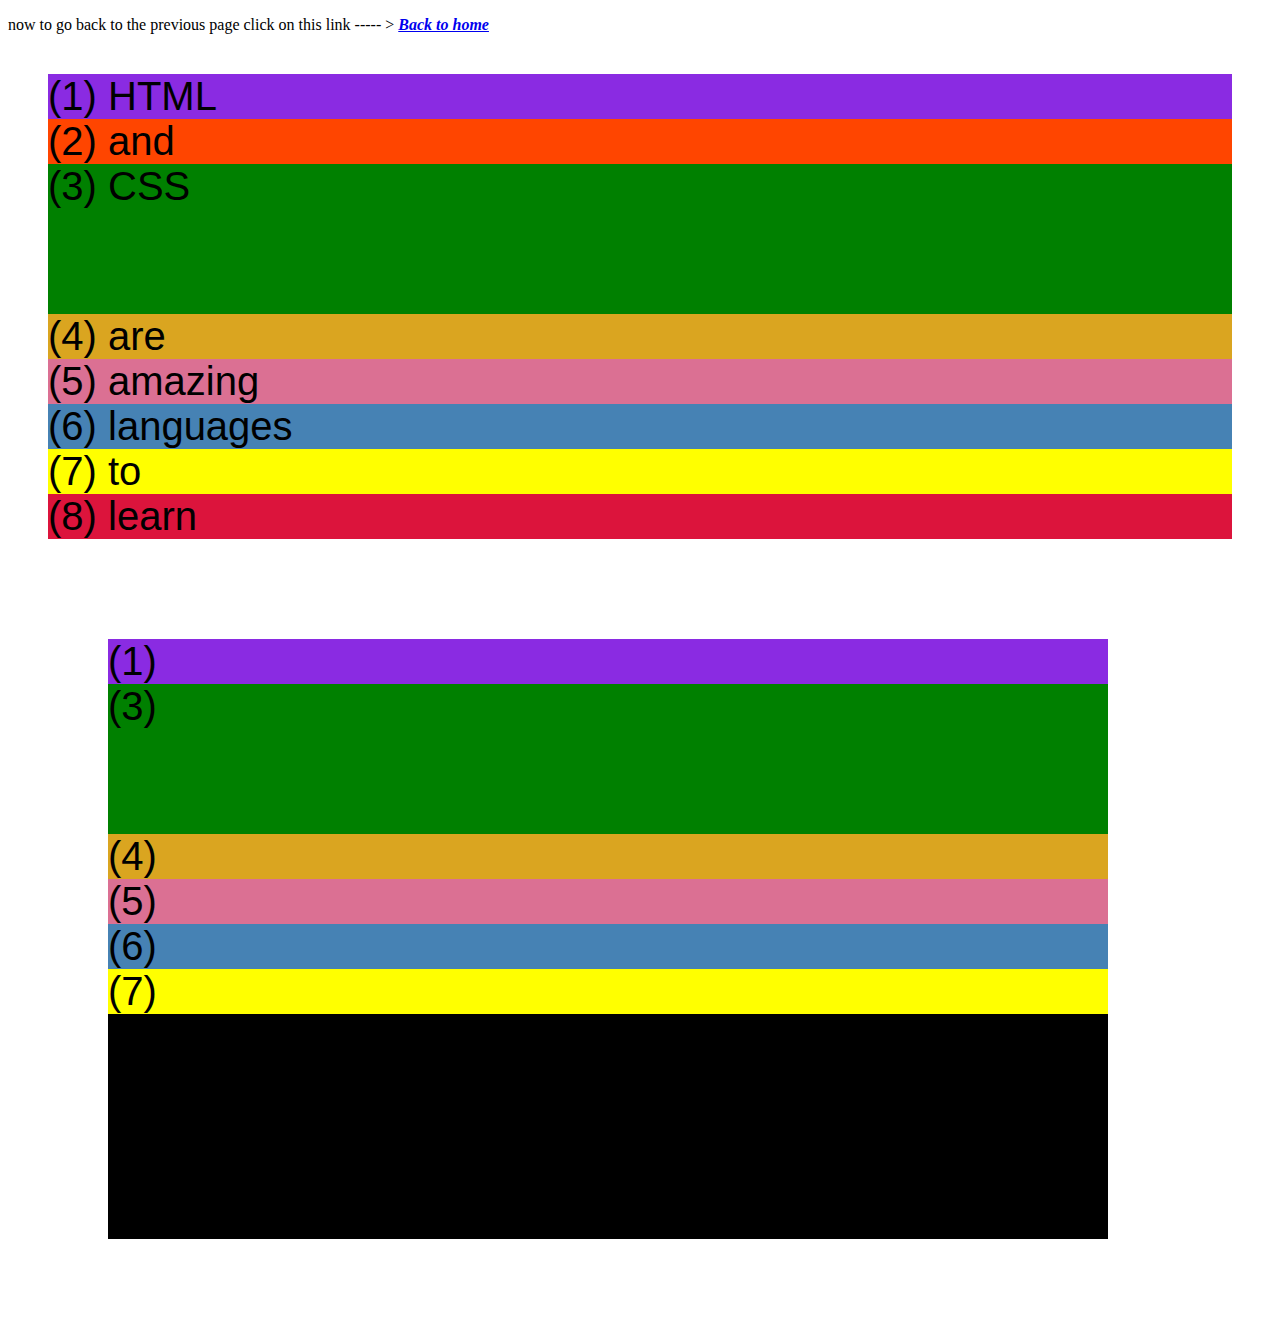
<file: css-grid.html>
<!DOCTYPE html>
<html lang="en">

<head>
  <meta charset="UTF-8" />
  <meta http-equiv="X-UA-Compatible" content="IE=edge" />
  <meta name="viewport" content="width=device-width, initial-scale=1.0" />
  <title>CSS Grid</title>
  <style>
    .el--1 {
      background-color: blueviolet;
    }

    .el--2 {
      background-color: orangered;
    }

    .el--3 {
      background-color: green;
      height: 150px;
    }

    .el--4 {
      background-color: goldenrod;
    }

    .el--5 {
      background-color: palevioletred;
    }

    .el--6 {
      background-color: steelblue;
    }

    .el--7 {
      background-color: yellow;
    }

    .el--8 {
      background-color: crimson;
    }

    .container--1 {
      /* STARTER */
      font-family: sans-serif;
      background-color: #ddd;
      font-size: 40px;
      margin: 40px;

      /* CSS GRID */
    }

    .container--2 {
      /* STARTER */
      font-family: sans-serif;
      background-color: black;
      font-size: 40px;
      margin: 100px;

      width: 1000px;
      height: 600px;

      /* CSS GRID */
    }
  </style>
</head>

<body>

  <p>
    now to go back to the previous page click on this link ----- >
    <a href="index.html">
      <strong><em>Back to home</em></strong>
    </a>
  </p>

  <div class="container--1">
    <div class="el el--1">(1) HTML</div>
    <div class="el el--2">(2) and</div>
    <div class="el el--3">(3) CSS</div>
    <div class="el el--4">(4) are</div>
    <div class="el el--5">(5) amazing</div>
    <div class="el el--6">(6) languages</div>
    <div class="el el--7">(7) to</div>
    <div class="el el--8">(8) learn</div>
  </div>

  <div class="container--2">
    <div class="el el--1">(1)</div>
    <div class="el el--3">(3)</div>
    <div class="el el--4">(4)</div>
    <div class="el el--5">(5)</div>
    <div class="el el--6">(6)</div>
    <div class="el el--7">(7)</div>
  </div>
</body>

</html>
</file>
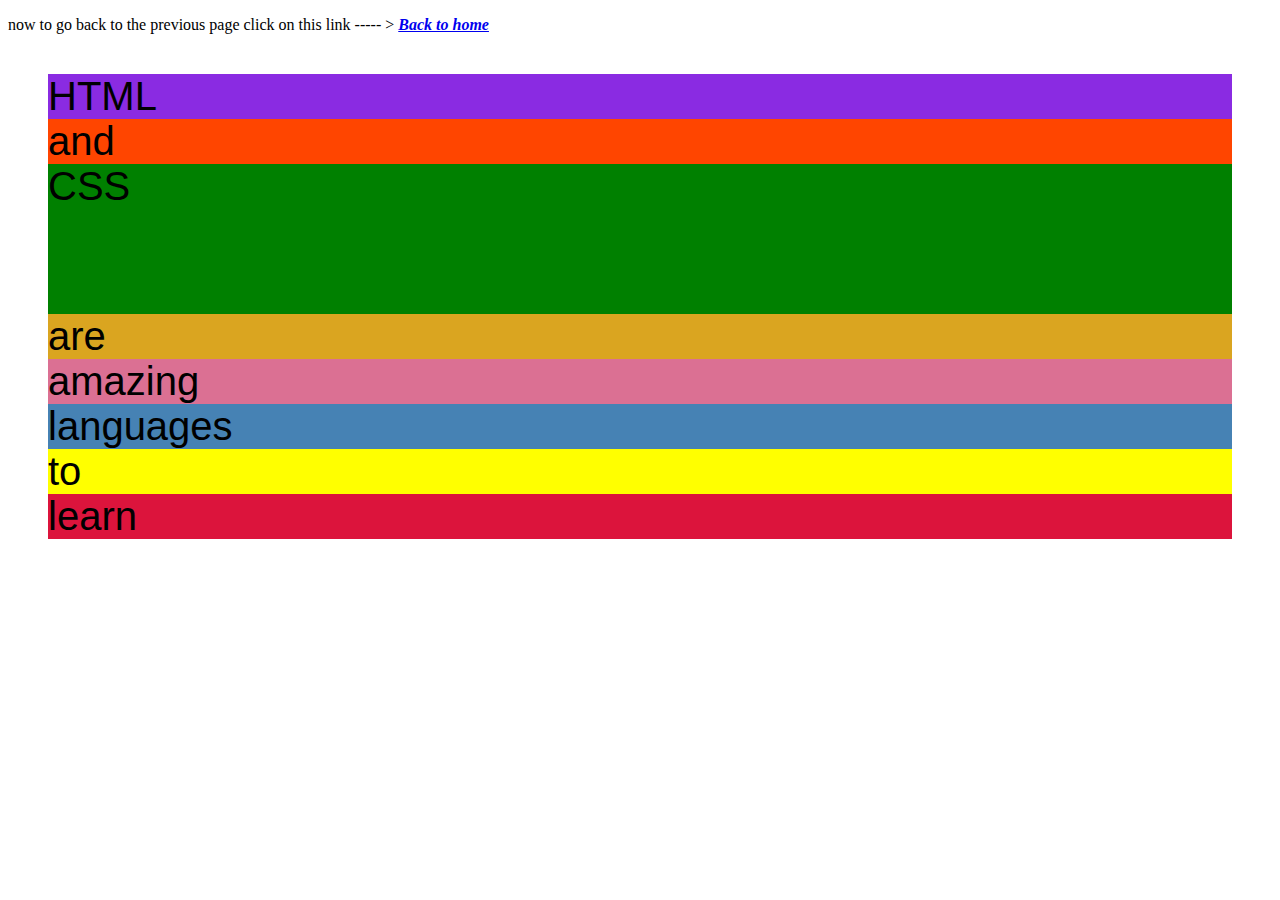
<file: flexbox.html>
<!DOCTYPE html>
<html lang="en">

<head>
  <meta charset="UTF-8" />
  <meta http-equiv="X-UA-Compatible" content="IE=edge" />
  <meta name="viewport" content="width=device-width, initial-scale=1.0" />
  <title>Flexbox</title>
  <style>
    .el--1 {
      background-color: blueviolet;
    }

    .el--2 {
      background-color: orangered;
    }

    .el--3 {
      background-color: green;
      height: 150px;
    }

    .el--4 {
      background-color: goldenrod;
    }

    .el--5 {
      background-color: palevioletred;
    }

    .el--6 {
      background-color: steelblue;
    }

    .el--7 {
      background-color: yellow;
    }

    .el--8 {
      background-color: crimson;
    }

    .container {
      /* STARTER */
      font-family: sans-serif;
      background-color: #ddd;
      font-size: 40px;
      margin: 40px;

      /* FLEXBOX */
    }
  </style>
</head>

<body>
  <p>
    now to go back to the previous page click on this link ----- >
    <a href="index.html">
      <strong><em>Back to home</em></strong>
    </a>
  </p>

  <div class="container">
    <div class="el el--1">HTML</div>
    <div class="el el--2">and</div>
    <div class="el el--3">CSS</div>
    <div class="el el--4">are</div>
    <div class="el el--5">amazing</div>
    <div class="el el--6">languages</div>
    <div class="el el--7">to</div>
    <div class="el el--8">learn</div>
  </div>
</body>

</html>
</file>
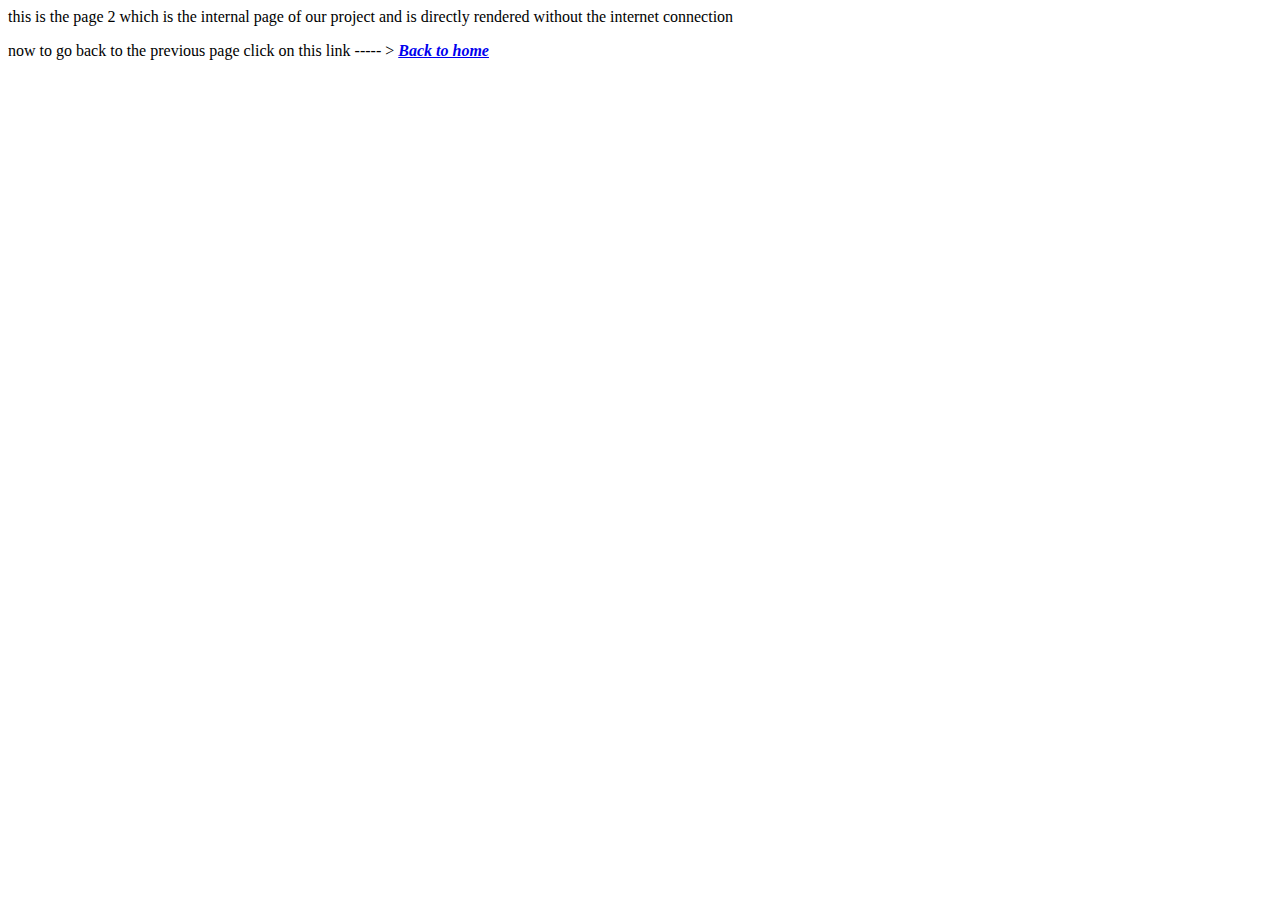
<file: nextpage.html>
<html lang="en">
  <head>
    <meta charset="UTF-8" />
    <meta name="viewport" content="width=device-width, initial-scale=1.0" />
    <title>Page 2</title>
  </head>
  <body>
    <p>
      this is the page 2 which is the internal page of our project and is
      directly rendered without the internet connection
    </p>
    <p>
      now to go back to the previous page click on this link ----- >
      <a href="index.html">
        <strong><em>Back to home</em></strong>
      </a>
    </p>
  </body>
</html>
</file>
